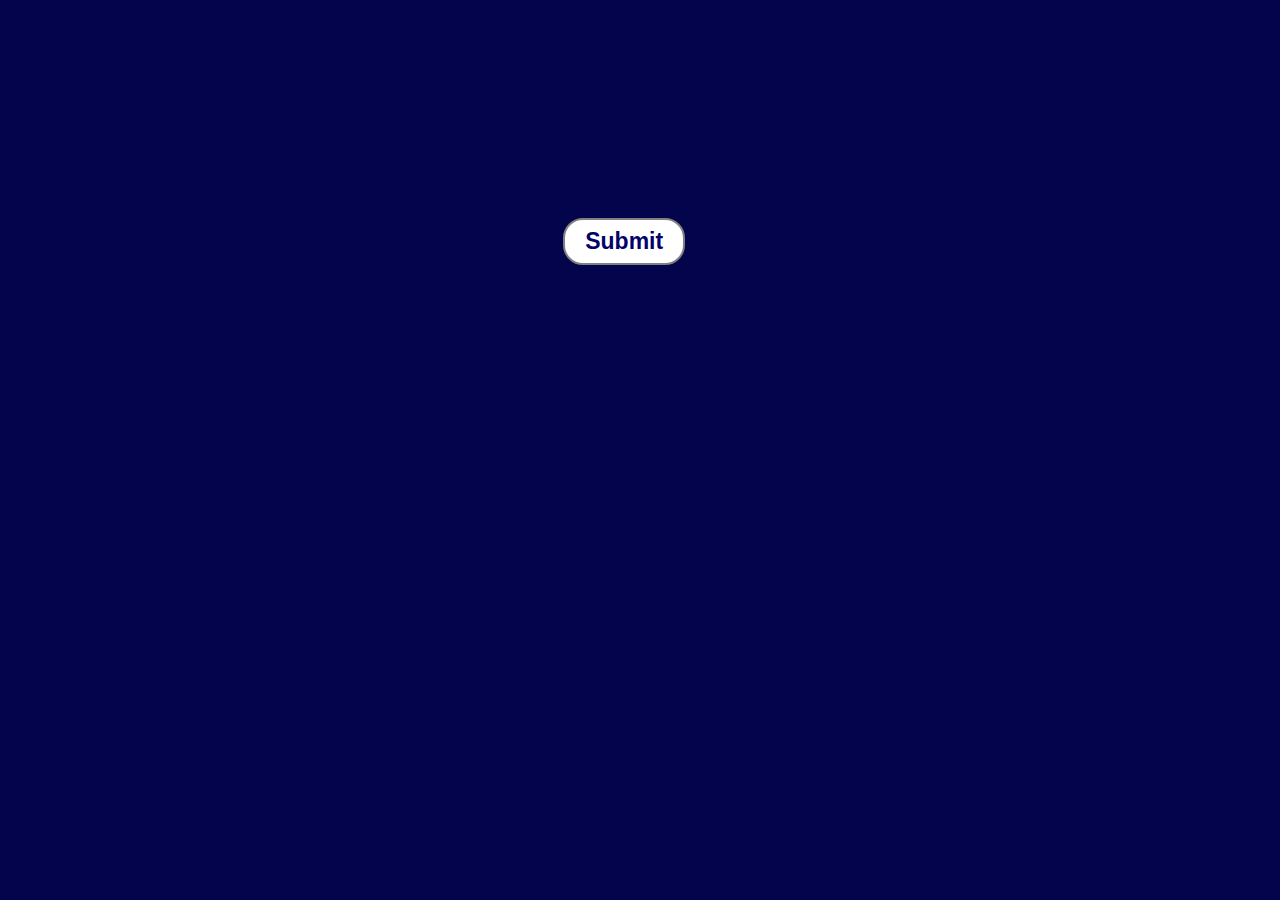
<file: index1.html>
<!DOCTYPE html>
<html lang="en">
<head>
    <meta charset="UTF-8">
    <meta http-equiv="X-UA-Compatible" content="IE=edge">
    <meta name="viewport" content="width=device-width, initial-scale=1.0">
    <title>PopUP&DOWN</title>
    <style>
        *{
            margin: 0;
            padding: 0;
            box-sizing: border-box ;
            font-family: 'Poppins' ,sans-serif;
          
      }
      body{
        background-color: rgb(4, 4, 77);
       
        color: #3b3939;

      }
        #btn{
            font-size: 23px ;
            font-weight: 600 ;
            border: 2px solid grey;
            border-radius: 20px;
            color: rgb(3, 3, 106);
            background-color: #ffffff;
            padding: 8px 20px ;
            margin: 17% 44%;   
            cursor: pointer;    
        
        }
        .container{
         
            border: 2px solid grey ;
            border-radius: 20px;
            height: 38vh ;
            width: 35vw;
            background-color: #ffffff ;
            font-size: 23px ;
            font-weight: 600 ;
            display: flex;
            justify-content: center;
            align-items: center;
            position: absolute ;
            top: 26%;
            left: 33%;
            
            
        }
       #main{

        display: none;
        transition: transform 4s ;
       }
        
        img[alt="img"]{
            height: 14vh;
            width: 10vw;
            position:absolute;
            top: -20%;
        }
        h3{
          position: relative; 
          top: -10%;
          font-size: 30px;
          

        }
        p{
          position: absolute;
          bottom: 37%;
          padding-left: 30px;
          font-size: 18px;
          padding-right: 40px;
          line-height: 20px;
        }
        #btn1{
            position: absolute;
            bottom: 10%;
            background-color: rgb(35, 141, 35);
            width: 90%;
            border: none;
            font-size: 22px;
            padding: 10px 20px ;
            color: #ffffff;
            box-shadow: 0px 0px 5px 5px solid grey;
        }
    </style>
</head>
<body>

  
    <button  onclick="popUp()" id="btn">Submit</button>
       <section id="main">
        <div class="container">
        <img src="./tick.png" alt="img">
        <h3>Thank You!</h3>
        <p>You have Successfully Login in this Page. Thanks!</p>
        <button  onclick="popDown()" id="btn1">OK</button>
    </div>
</section>

<script src="./server1.js"></script>
  
</body>
</html>
</file>
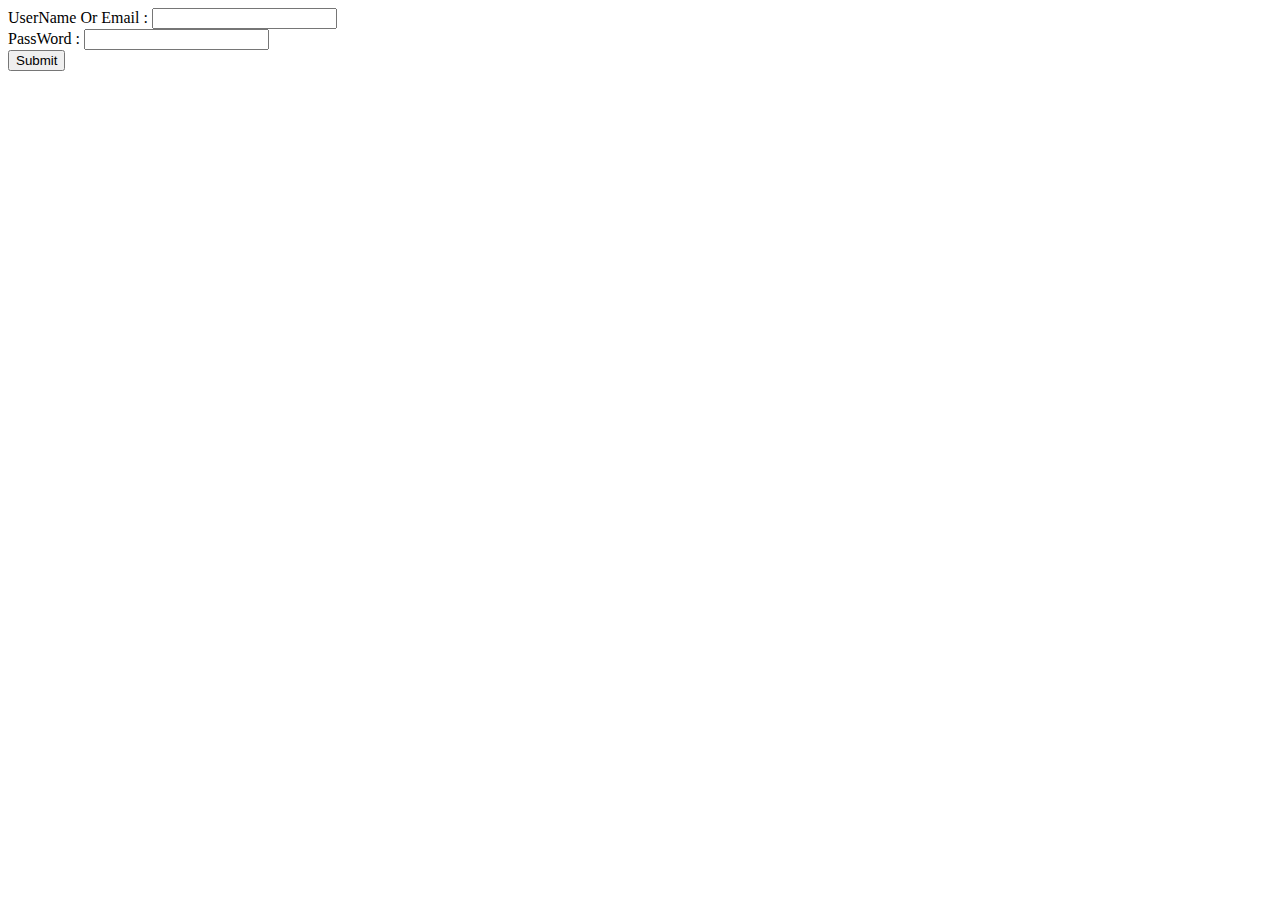
<file: index2.html>
<!DOCTYPE html>
<html lang="en">
<head>
    <meta charset="UTF-8">
    <meta name="viewport" content="width=device-width, initial-scale=1.0">
    <title>Document2</title>
    <style>
        .err{
            color: red;
        }
    </style>
</head>
<body>
    <form onsubmit="return validateForm()">
        <div>
            <div>
                <label >UserName Or Email :</label>
                <input type="text" name="username" id="username"  ></input>
                <span id="userNameErr" class="err"></span>
            </div>
            <div>
                <label>PassWord :</label>
                <input type="password" name="password" id="password" ></input>
                <span id="passwordErr" class="err"></span>
            </div>
            
        </div>
        <div>
            <input type="submit"></input>
        </div>
    </form>
    <script src="./server2.js" ></script>
</body>
</html>
</file>
